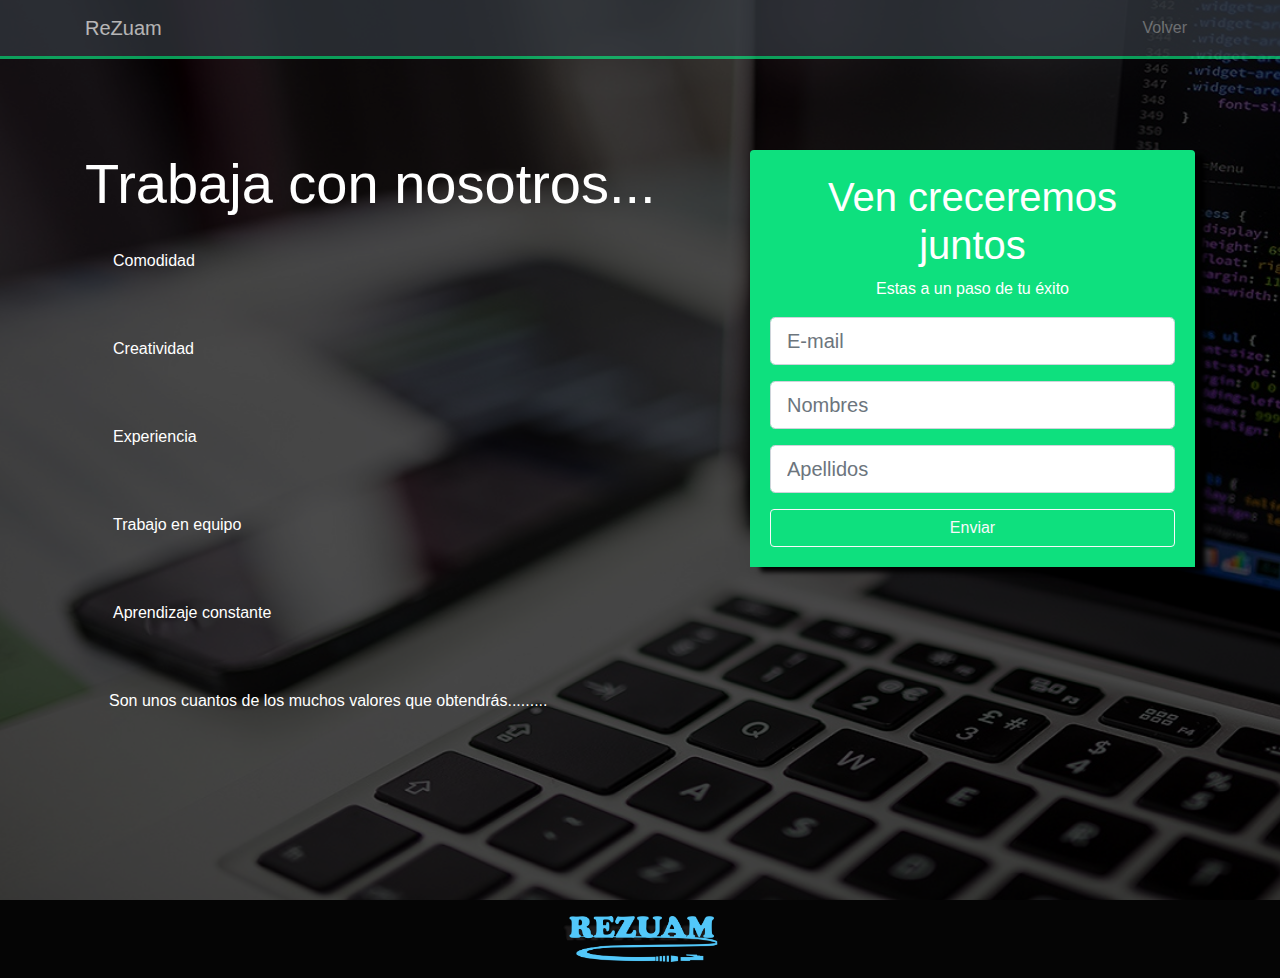
<file: trabaja.html>
<!DOCTYPE html>
<html lang="en">
<head>
    <meta charset="UTF-8">
    <meta name="viewport" content="width=device-width, initial-scale=1.0">
    <meta http-equiv="X-UA-Compatible" content="ie=edge">
    <title> Trabaja con nosotros</title>

    <!--BOOTSTRAP CDN-->
    <link rel="stylesheet" href="https://stackpath.bootstrapcdn.com/bootstrap/4.3.1/css/bootstrap.min.css" integrity="sha384-ggOyR0iXCbMQv3Xipma34MD+dH/1fQ784/j6cY/iJTQUOhcWr7x9JvoRxT2MZw1T" crossorigin="anonymous">

    <!-- FONT AWESOME-->
    <link rel="stylesheet" href="https://use.fontawesome.com/releases/v5.8.1/css/all.css" integrity="sha384-50oBUHEmvpQ+1lW4y57PTFmhCaXp0ML5d60M1M7uH2+nqUivzIebhndOJK28anvf" crossorigin="anonymous">

    <!-- css propios 
    <link rel="stylesheet" href="css/style.css">-->

    <style>
    
        body{
            background: #333;
            color: #fff;
        }

        .navbar{
            border-bottom: rgba(12, 224, 125, 0.993) 3px solid;
            opacity: .7;
        }

        #work-section{
            background: url("images/portada.jpg") no-repeat;
            min-height: 100vh;
            background-size: cover;
            background-attachment: fixed;

            padding-bottom: 0px;
        }

        .home-inner{
            padding-top: 150px;
        }

        .card-body{
            background-color:rgba(12, 224, 125, 0.993);
        }

        .card{
            border: none;
            border-top: 3px solid rgba(12, 224, 125, 0.993);
            box-shadow: 10px 5px 5px black;
        }

        .submit-btn1:hover{
            background: #52C8FA;
            border: 1px solid #52C8FA;
            color:white;
        }

        .dark-overlay{
            background-color: rgba(0, 0, 0, 0.7);
            width: 100%;
            min-height: 100vh;
            
            padding-bottom: 15px;
        }

        .text-footer{
            margin: 0px;  
        }

        .secction-rezuam{
            background-color: rgba(0, 0, 0, .9);
        }
        .rezuamimg{
        max-width: 15%;
        height: auto;
        }

    </style>
</head>
<body>
    
    <!-- NAVIGATION -->
    <nav class="navbar navbar-expand-sm bg-dark navbar-dark fixed-top">
        <div class="container">
            <a href="index.html" class="navbar-brand">ReZuam <i class="fas fa-globe"></i> </a>

            <button class="navbar-toggler" data-toggle="collapse" data-target="#navbarCollapse">
                <span class="navbar-toggler-icon"></span>
            </button>
    
            <div class="collapse navbar-collapse" id="navbarCollapse">
            <ul class="navbar-nav ml-auto">
                <li class="nav-item">
                    <a href="index.html" class="nav-link"> <i class="fas fa-arrow-left"></i> Volver</a>
                </li>
            </ul>
            </div>
        </div>
    </nav>
      
    <!-- Work Secction -->

    <header id="work-section">
        <div class="dark-overlay">
            <div class="home-inner">
                <div class="container">

                    <div class="row">
                        <div class="col-sm-12 col-lg-7">

                            <h1 class="display-4">Trabaja con nosotros...</h1>

                            <div class="d-flex flex-row">
                                <div class="pr-1 pt-4">
                                    <i class="fas fa-certificate"></i>
                                </div>
                                <div class="p-4">
                                    <p>Comodidad</p>
                                </div>
                            </div>

                            <div class="d-flex flex-row">
                                <div class="pr-1 pt-4">
                                    <i class="fas fa-certificate"></i>
                                </div>
                                <div class="p-4">
                                    <p>Creatividad</p>
                                </div>
                            </div>

                            <div class="d-flex flex-row">
                                <div class="pr-1 pt-4">
                                    <i class="fas fa-certificate"></i>
                                </div>
                                <div class="p-4">
                                    <p>Experiencia</p>
                                </div>
                            </div>
                            <div class="d-flex flex-row">
                                    <div class="pr-1 pt-4">
                                        <i class="fas fa-certificate"></i>
                                    </div>
                                    <div class="p-4">
                                        <p>Trabajo en equipo</p>
                                    </div>
                                </div>
                                <div class="d-flex flex-row">
                                        <div class="pr-1 pt-4">
                                            <i class="fas fa-certificate"></i>
                                        </div>
                                        <div class="p-4">
                                            <p>Aprendizaje constante</p>
                                        </div>
                                    </div>
                                    <div class="d-flex flex-row">
                                            
                                            <div class="p-4">
                                                <p>Son unos cuantos de los muchos valores que obtendrás.........</p>
                                            </div>
                                        </div>

                        </div>

                        <div class="col-sm-12 col-lg-5">
                            <div class="card text-center">
                                <div class="card-body">
                                    <h1>Ven creceremos juntos</h1>
                                    <p>Estas a un paso de tu éxito</p>
                                    <form action="">
                                        <div class="form-group">
                                            <input type="email" class="form-control form-control-lg" placeholder="E-mail">
                                        </div>
                                        <div class="form-group">
                                            <input type="text" class="form-control form-control-lg" placeholder="Nombres">
                                        </div>
                                        <div class="form-group">
                                            <input type="text" class="form-control form-control-lg" placeholder="Apellidos">
                                        </div>

                                        <input type="submit" class="btn btn-outline-light btn-block submit-btn1" value="Enviar">

                                    </form>
                                </div>

                            </div>
                        </div>
                    </div>

                </div>

            </div>
        </div>
        <section class="secction-rezuam">
                <div class="container">
                    <div class="row ">
                        <div class="text-center px-5 py-3">
                          <img src="images/logo empresa solo letra.png" class="rezuamimg">  
                          <!--<p class="lead">Lorem ipsum, dolor sit amet consectetur adipisicing elit. Velit, nisi aliquam? Quaerat aliquam blanditiis laboriosam. Lorem ipsum, dolor sit amet consectetur adipisicing elit. Sint quidem labore itaque doloribus neque dolorum.</p>-->
                        </div>
                    </div>
                </div>
            </section>
    </header>


    <!-- SECCIIONES -->




    <!--<footer class="bg-dark py-4">
        <nav class="container text-center">
            <p class="text-footer"> copyright &copy rezuam 2019</p>
            <div class="text-right">
                <a href="#"><i class="fab fa-facebook"></i></a>
                <a href="#"><i class="fab fa-twitter"></i></a>
                <a href="#"><i class="fab fa-google-plus-g"></i></a>
                <a href="#"><i class="fab fa-linkedin-in"></i></a>
            </div>
                
        </nav>
    </footer>-->


    <script src="https://code.jquery.com/jquery-3.3.1.slim.min.js" integrity="sha384-q8i/X+965DzO0rT7abK41JStQIAqVgRVzpbzo5smXKp4YfRvH+8abtTE1Pi6jizo" crossorigin="anonymous"></script>
    <script src="https://cdnjs.cloudflare.com/ajax/libs/popper.js/1.14.7/umd/popper.min.js" integrity="sha384-UO2eT0CpHqdSJQ6hJty5KVphtPhzWj9WO1clHTMGa3JDZwrnQq4sF86dIHNDz0W1" crossorigin="anonymous"></script>
    <script src="https://stackpath.bootstrapcdn.com/bootstrap/4.3.1/js/bootstrap.min.js" integrity="sha384-JjSmVgyd0p3pXB1rRibZUAYoIIy6OrQ6VrjIEaFf/nJGzIxFDsf4x0xIM+B07jRM" crossorigin="anonymous"></script>
</body>
</html>
</file>
<file: css/style.css>
@font-face {
  font-family: 'icomoon';
  src: url("../fonts/icomoon/icomoon.eot?srf3rx");
  src: url("../fonts/icomoon/icomoon.eot?srf3rx#iefix") format("embedded-opentype"), url("../fonts/icomoon/icomoon.ttf?srf3rx") format("truetype"), url("../fonts/icomoon/icomoon.woff?srf3rx") format("woff"), url("../fonts/icomoon/icomoon.svg?srf3rx#icomoon") format("svg");
  font-weight: normal;
  font-style: normal;
}
/* =======================================================
*
* 	Template Style 
*
* ======================================================= */
body {
  font-family: "Open Sans", Arial, sans-serif;
  font-weight: 400;
  font-size: 16px;
  line-height: 1.8;
  color: #777;
  background: #fff;
}

#page {
  position: relative;
  overflow-x: hidden;
  width: 100%;
  height: 100%;
  -webkit-transition: 0.5s;
  -o-transition: 0.5s;
  transition: 0.5s;
}
.offcanvas #page:after {
  -webkit-transition: 2s;
  -o-transition: 2s;
  transition: 2s;
  position: absolute;
  top: 0;
  right: 0;
  bottom: 0;
  left: 0;
  z-index: 101;
  background: rgba(0, 0, 0, 0.7);
  content: "";
}

a {
  color: #52C8FA;
  -webkit-transition: 0.5s;
  -o-transition: 0.5s;
  transition: 0.5s;
}
a:hover, a:active, a:focus {
  color: #52C8FA;
  outline: none;
  text-decoration: none;
}

p {
  margin-bottom: 30px;
}

h1, h2, h3, h4, h5, h6, figure {
  color: #000;
  font-family: "Open Sans", Arial, sans-serif;
  font-weight: 400;
  margin: 0 0 30px 0;
}

::-webkit-selection {
  color: #fff;
  background: #52C8FA;
}

::-moz-selection {
  color: #fff;
  background: #52C8FA;
}

::selection {
  color: #fff;
  background: #52C8FA;
}

.gtco-nav {
  position: fixed;
  top: 0;
  margin: 0;
  padding: 0;
  width: 100%;
  padding: 20px 0;
  z-index: 1001;
  -webkit-transition: 0.3s;
  -o-transition: 0.3s;
  transition: 0.3s;
}
@media screen and (max-width: 768px) {
  .gtco-nav {
    padding: 20px 0;
  }
}
.gtco-nav #gtco-logo {
  font-size: 30px;
  line-height: 1;
  margin: 0;
  padding: 0;
  font-weight: bold;
}
.gtco-nav #gtco-logo em {
  color: #fff;
  font-weight: 100;
  font-style: normal;
  -webkit-transition: 0.2s;
  -o-transition: 0.2s;
  transition: 0.2s;
}
.gtco-nav #gtco-logo a {
  padding: 0px 10px;
  color: #fff;
  font-weight: 700;
  -webkit-transition: 0.4s;
  -o-transition: 0.4s;
  transition: 0.4s;
}
@media screen and (max-width: 768px) {
  .gtco-nav .menu-1, .gtco-nav .menu-2 {
    display: none;
  }
}
.gtco-nav ul {
  padding: 0;
  margin: 1px 0 0 0;
}
.gtco-nav ul li {
  padding: 0;
  margin: 0;
  list-style: none;
  display: inline;
}
.gtco-nav ul li a {
  font-size: 12px;
  padding: 30px 10px;
  text-transform: uppercase;
  color: rgba(255, 255, 255, 0.5);
  font-weight: 400 !important;
  -webkit-transition: 0.5s;
  -o-transition: 0.5s;
  transition: 0.5s;
}
.gtco-nav ul li a:hover, .gtco-nav ul li a:focus, .gtco-nav ul li a:active {
  color: #fff;
}
.gtco-nav ul li.has-dropdown {
  position: relative;
}
.gtco-nav ul li.has-dropdown .dropdown {
  width: 130px;
  -webkit-box-shadow: 0px 4px 5px 0px rgba(0, 0, 0, 0.15);
  -moz-box-shadow: 0px 4px 5px 0px rgba(0, 0, 0, 0.15);
  box-shadow: 0px 4px 5px 0px rgba(0, 0, 0, 0.15);
  z-index: 1002;
  visibility: hidden;
  opacity: 0;
  position: absolute;
  top: 40px;
  left: 0;
  text-align: left;
  background: #fff;
  padding: 20px;
  -webkit-border-radius: 4px;
  -moz-border-radius: 4px;
  -ms-border-radius: 4px;
  border-radius: 4px;
  -webkit-transition: 0s;
  -o-transition: 0s;
  transition: 0s;
}
.gtco-nav ul li.has-dropdown .dropdown:before {
  bottom: 100%;
  left: 40px;
  border: solid transparent;
  content: " ";
  height: 0;
  width: 0;
  position: absolute;
  pointer-events: none;
  border-bottom-color: #fff;
  border-width: 8px;
  margin-left: -8px;
}
.gtco-nav ul li.has-dropdown .dropdown li {
  display: block;
  margin-bottom: 7px;
}
.gtco-nav ul li.has-dropdown .dropdown li:last-child {
  margin-bottom: 0;
}
.gtco-nav ul li.has-dropdown .dropdown li a {
  padding: 2px 0;
  display: block;
  color: #999999;
  line-height: 1.2;
  text-transform: none;
  font-size: 15px;
}
.gtco-nav ul li.has-dropdown .dropdown li a:hover {
  color: #000;
}
.gtco-nav ul li.has-dropdown .dropdown li.active > a {
  color: #000 !important;
}
.gtco-nav ul li.has-dropdown:hover a, .gtco-nav ul li.has-dropdown:focus a {
  color: #fff;
}
.gtco-nav ul li.btn-cta a {
  color: #fff;
}
.gtco-nav ul li.btn-cta a span {
  border: none !important;
  background: rgba(255, 255, 255, 0.2);
  padding: 4px 20px;
  display: -moz-inline-stack;
  display: inline-block;
  zoom: 1;
  *display: inline;
  -webkit-transition: 0.3s;
  -o-transition: 0.3s;
  transition: 0.3s;
  -webkit-border-radius: 30px;
  -moz-border-radius: 30px;
  -ms-border-radius: 30px;
  border-radius: 30px;
}
.gtco-nav ul li.btn-cta a:hover span {
  background: #52C8FA;
  color: #fff;
}
.gtco-nav ul li.active > a {
  color: #fff !important;
}
.gtco-nav.scrolled {
  background: #fff;
  webkit-box-shadow: 0px 1px 3px 0px rgba(0, 0, 0, 0.15);
  -moz-box-shadow: 0px 1px 3px 0px rgba(0, 0, 0, 0.15);
  box-shadow: 0px 1px 3px 0px rgba(0, 0, 0, 0.15);
}
.gtco-nav.scrolled ul {
  padding: 0;
  margin: 1px 0 0 0;
}
.gtco-nav.scrolled ul li {
  padding: 0;
  margin: 0;
  list-style: none;
  display: inline;
}
.gtco-nav.scrolled ul li a {
  color: rgba(0, 0, 0, 0.5);
}
.gtco-nav.scrolled ul li a:hover {
  color: black;
}
.gtco-nav.scrolled ul li.active > a {
  color: #52C8FA !important;
}
.gtco-nav.scrolled ul li.btn-cta a {
  color: #fff;
}
.gtco-nav.scrolled ul li.btn-cta a span {
  border: none !important;
  background: #52C8FA;
  padding: 4px 20px;
  color: #fff;
}
.gtco-nav.scrolled #gtco-logo em, .gtco-nav.scrolled #gtco-logo a {
  color: #000;
}

#gtco-hero .gtco-video-link a {
  color: rgba(255, 255, 255, 0.5);
}
#gtco-hero .gtco-video-link a i {
  font-size: 78px;
  top: 2px;
  position: relative;
  color: #fff;
  -webkit-transform: scale(1);
  -moz-transform: scale(1);
  -ms-transform: scale(1);
  -o-transform: scale(1);
  transform: scale(1);
  display: -moz-inline-stack;
  display: inline-block;
  zoom: 1;
  *display: inline;
  -webkit-border-radius: 50%;
  -moz-border-radius: 50%;
  -ms-border-radius: 50%;
  border-radius: 50%;
  -webkit-transition: 0.5s;
  -o-transition: 0.5s;
  transition: 0.5s;
}
#gtco-hero .gtco-video-link a:hover {
  color: white;
}
#gtco-hero .gtco-video-link a:hover i {
  -webkit-transform: scale(1.1);
  -moz-transform: scale(1.1);
  -ms-transform: scale(1.1);
  -o-transform: scale(1.1);
  transform: scale(1.1);
}
@media screen and (max-width: 480px) {
  #gtco-hero .text-left {
    text-align: center !important;
  }
}
@media screen and (max-width: 480px) {
  #gtco-hero .btn {
    display: block;
    width: 100%;
  }
}

#gtco-header,
#gtco-counter,
.gtco-bg {
  background-size: cover;
  background-position: top center;
  background-repeat: no-repeat;
  position: relative;
}

.gtco-bg {
  background-position: center center;
  width: 100%;
  float: left;
  position: relative;
}

.gtco-video {
  height: 450px;
  overflow: hidden;
  margin-bottom: 30px;
  -webkit-border-radius: 7px;
  -moz-border-radius: 7px;
  -ms-border-radius: 7px;
  border-radius: 7px;
}
.gtco-video.gtco-video-sm {
  height: 250px;
}
.gtco-video a {
  z-index: 1001;
  position: absolute;
  top: 50%;
  left: 50%;
  margin-top: -45px;
  margin-left: -45px;
  width: 90px;
  height: 90px;
  display: table;
  text-align: center;
  background: #fff;
  -webkit-box-shadow: 0px 14px 30px -15px rgba(0, 0, 0, 0.75);
  -moz-box-shadow: 0px 14px 30px -15px rgba(0, 0, 0, 0.75);
  box-shadow: 0px 14px 30px -15px rgba(0, 0, 0, 0.75);
  -webkit-border-radius: 50%;
  -moz-border-radius: 50%;
  -ms-border-radius: 50%;
  border-radius: 50%;
}
.gtco-video a i {
  text-align: center;
  display: table-cell;
  vertical-align: middle;
  font-size: 40px;
}
.gtco-video .overlay {
  position: absolute;
  top: 0;
  left: 0;
  right: 0;
  bottom: 0;
  background: rgba(0, 0, 0, 0.5);
  -webkit-transition: 0.5s;
  -o-transition: 0.5s;
  transition: 0.5s;
}
.gtco-video:hover .overlay {
  background: rgba(0, 0, 0, 0.7);
}
.gtco-video:hover a {
  position: relative;
  -webkit-transform: scale(1.2);
  -moz-transform: scale(1.2);
  -ms-transform: scale(1.2);
  -o-transform: scale(1.2);
  transform: scale(1.2);
}

.gtco-cover {
  height: 900px;
  background-size: cover;
  background-repeat: no-repeat;
  position: relative;
  float: left;
  width: 100%;
}
.gtco-cover a {
  color: #52C8FA;
}
.gtco-cover a:hover {
  color: white;
}
.gtco-cover .overlay {
  z-index: 1;
  position: absolute;
  bottom: 0;
  top: 0;
  left: 0;
  right: 0;
  background: rgba(35, 35, 35, 0.5);
}
.gtco-cover > .container {
  position: relative;
  z-index: 10;
}
@media screen and (max-width: 768px) {
  .gtco-cover {
    height: 600px;
  }
}
.gtco-cover .display-t,
.gtco-cover .display-tc {
  height: 900px;
  display: table;
  width: 100%;
}
@media screen and (max-width: 768px) {
  .gtco-cover .display-t,
  .gtco-cover .display-tc {
    height: 600px;
  }
}
.gtco-cover.gtco-cover-sm {
  height: 600px;
}
@media screen and (max-width: 768px) {
  .gtco-cover.gtco-cover-sm {
    height: 400px;
  }
}
.gtco-cover.gtco-cover-sm .display-t,
.gtco-cover.gtco-cover-sm .display-tc {
  height: 600px;
  display: table;
  width: 100%;
}
@media screen and (max-width: 768px) {
  .gtco-cover.gtco-cover-sm .display-t,
  .gtco-cover.gtco-cover-sm .display-tc {
    height: 400px;
  }
}
.gtco-cover.gtco-cover-xs {
  height: 500px;
}
@media screen and (max-width: 768px) {
  .gtco-cover.gtco-cover-xs {
    height: inherit !important;
    padding: 3em 0;
  }
}
.gtco-cover.gtco-cover-xs .display-t,
.gtco-cover.gtco-cover-xs .display-tc {
  height: 500px;
  display: table;
  width: 100%;
}
@media screen and (max-width: 768px) {
  .gtco-cover.gtco-cover-xs .display-t,
  .gtco-cover.gtco-cover-xs .display-tc {
    padding: 3em 0;
    height: inherit !important;
  }
}
.gtco-cover.gtco-cover-xxs {
  padding: 3em 0;
}
.gtco-cover .btn-primary {
  color: #fff !important;
}

#gtco-about,
#gtco-practice-areas,
#gtco-our-team,
#gtco-contact {
  padding: 7em 0;
  clear: both;
}

#gtco-about .img-shadow {
  position: relative;
  /*background: lawngreen;/*#FF6347*/
  width: 100%;
  float: left;
}

#gtco-about .img-shadow img {
  position: relative;
  top: -20px;
  left: -20px;
}
#gtco-about .heading {
  position: relative;
}
#gtco-about .heading .subtle-text {
  position: absolute;
  bottom: -1.6em;
  left: 0;
  text-transform: uppercase;
  font-size: 208px;
  color: #F8F8F8;
  font-weight: 900;
  z-index: -1;
}

#gtco-practice-areas .heading {
  position: relative;
}
#gtco-practice-areas .heading .subtle-text {
  position: absolute;
  bottom: -1.6em;
  left: 0;
  text-transform: uppercase;
  font-size: 208px;
  color: #F8F8F8;
  font-weight: 900;
  z-index: -1;
  line-height: 1;
}
#gtco-practice-areas .heading .subtle-text span {
  display: block;
}
#gtco-practice-areas .gtco-practice-area-item {
  margin-bottom: 30px;
}
#gtco-practice-areas .gtco-practice-area-item .gtco-icon,
#gtco-practice-areas .gtco-practice-area-item .gtco-copy {
  display: table-cell;
  vertical-align: top;
}
#gtco-practice-areas .gtco-practice-area-item .gtco-icon {
  width: 100px;
}
@media screen and (max-width: 768px) {
  #gtco-practice-areas .gtco-practice-area-item .gtco-icon {
    width: 70px;
  }
}
#gtco-practice-areas .gtco-practice-area-item .gtco-copy h3 {
  margin-bottom: 15px;
  font-size: 24px;
}

#gtco-our-team .heading {
  position: relative;
}
#gtco-our-team .heading .subtle-text {
  position: absolute;
  bottom: -1.6em;
  left: 0;
  text-transform: uppercase;
  font-size: 208px;
  color: #F8F8F8;
  font-weight: 900;
  z-index: -1;
  line-height: 1;
}
#gtco-our-team .heading .subtle-text span {
  display: block;
}
#gtco-our-team .team-item {
  margin-bottom: 9em;
}
#gtco-our-team .team-item:last-child {
  margin-bottom: 0;
}
#gtco-our-team .gtco-team-reverse .img-shadow,
#gtco-our-team .gtco-team .img-shadow {
  position: relative;
  /*background: #FF6347; /*Se comenta para poder modificar los coolores */
  width: 100%;
  float: left;
  margin-bottom: 30px;
}

#gtco-our-team .gtco-team-reverse .img-shadow img,
#gtco-our-team .gtco-team .img-shadow img {
  position: relative;
  top: -20px;
  right: -20px;
}
#gtco-our-team .gtco-team .img-shadow img {
  top: -20px;
  left: -20px;
}

#gtco-contact .heading {
  position: relative;
}
#gtco-contact .heading .subtle-text {
  position: absolute;
  bottom: -1em;
  left: 0;
  text-transform: uppercase;
  font-size: 208px;
  color: #F8F8F8;
  font-weight: 900;
  z-index: -1;
  line-height: 1;
}
#gtco-contact .heading .subtle-text span {
  display: block;
}
#gtco-contact .form-group {
  margin-bottom: 30px;
}
#gtco-contact .form-control {
  height: 70px;
  font-size: 18px;
  box-shadow: none !important;
  border: 1px solid #cccccc;
  padding-left: 20px;
  padding-right: 20px;
  background: #fff;
}
#gtco-contact textarea {
  height: inherit !important;
  resize: vertical;
}

.heading {
  text-align: center;
  margin-bottom: 70px;
}
.heading h1 {
  margin-bottom: 10px;
}
@media screen and (max-width: 768px) {
  .heading h1 {
    font-size: 26px;
  }
}
.heading .sub {
  position: relative;
  padding-bottom: 40px;
  font-size: 18px;
  color: #757575;
}
.heading .sub:after {
  bottom: 0;
  left: 50%;
  margin-left: -36px;
  content: "";
  position: absolute;
  width: 72px;
  height: 2px;
  background: #52C8FA;
}

.heading-colored {
  color: #52C8FA;
}

.read-more i {
  position: relative;
  top: 2px;
  -webkit-transition: 0.5s;
  -o-transition: 0.5s;
  transition: 0.5s;
}
.read-more:hover i {
  padding-left: 10px;
}

.gtco-social-icons {
  margin: 0;
  padding: 0;
}
.gtco-social-icons li {
  margin: 0;
  padding: 0;
  list-style: none;
  display: -moz-inline-stack;
  display: inline-block;
  zoom: 1;
  *display: inline;
}
.gtco-social-icons li a {
  display: -moz-inline-stack;
  display: inline-block;
  zoom: 1;
  *display: inline;
  color: #52C8FA;
  padding-left: 10px;
  padding-right: 10px;
}
.gtco-social-icons li a i {
  font-size: 20px;
}

.gtco-contact-info {
  margin-bottom: 30px;
  float: left;
  width: 100%;
  position: relative;
}
.gtco-contact-info ul {
  padding: 0;
  margin: 0;
  clear: both;
}
.gtco-contact-info ul li {
  padding: 0 0 0 50px;
  margin: 0 0 30px 0;
  list-style: none;
  position: relative;
}
.gtco-contact-info ul li:before {
  color: rgb(252, 86, 86);
  position: absolute;
  left: 0;
  top: .05em;
  font-family: 'icomoon';
  speak: none;
  font-style: normal;
  font-weight: normal;
  font-variant: normal;
  text-transform: none;
  line-height: 1;
  /* Better Font Rendering =========== */
  -webkit-font-smoothing: antialiased;
  -moz-osx-font-smoothing: grayscale;
}
.gtco-contact-info ul li.address:before {
  font-size: 30px;
  content: "\e9d1";
}
.gtco-contact-info ul li.phone:before {
  font-size: 23px;
  content: "\e9f4";
}
.gtco-contact-info ul li.email:before {
  font-size: 23px;
  content: "\e9da";
}
.gtco-contact-info ul li.url:before {
  font-size: 23px;
  content: "\e9af";
}

form label {
  font-weight: normal !important;
}

#gtco-header .display-tc,
.gtco-cover .display-tc {
  display: table-cell !important;
  vertical-align: middle;
}
#gtco-header .display-tc h1, #gtco-header .display-tc h2,
.gtco-cover .display-tc h1,
.gtco-cover .display-tc h2 {
  margin: 0;
  padding: 0;
  color: white;
}
#gtco-header .display-tc h1,
.gtco-cover .display-tc h1 {
  margin-bottom: 30px;
  font-size: 59px;
  line-height: 1.5;
  font-weight: 100;
}
@media screen and (max-width: 768px) {
  #gtco-header .display-tc h1,
  .gtco-cover .display-tc h1 {
    font-size: 34px;
    line-height: 1.2;
    margin-bottom: 10px;
  }
}
#gtco-header .display-tc h2,
.gtco-cover .display-tc h2 {
  font-size: 22px;
  line-height: 1.5;
  margin-bottom: 30px;
}

#gtco-footer {
  padding-top: 30px;
  background: #fafafa;
}
#gtco-footer .gtco-footer-links {
  padding: 0;
  margin: 0 0 20px 0;
  float: left;
  width: 100%;
}
#gtco-footer .gtco-footer-links li {
  padding: 0;
  margin: 0 0 15px 0;
  list-style: none;
  line-height: 1;
}
#gtco-footer .gtco-footer-links li a {
  text-decoration: none;
}
#gtco-footer .gtco-footer-links li a:hover {
  text-decoration: underline;
}
#gtco-footer .gtco-widget {
  margin-bottom: 30px;
}
#gtco-footer .gtco-widget h3 {
  margin-bottom: 15px;
  font-weight: bold;
  font-size: 15px;
  letter-spacing: 2px;
  text-transform: uppercase;
}
#gtco-footer .gtco-widget .gtco-quick-contact {
  padding: 0;
  margin: 0;
}
#gtco-footer .gtco-widget .gtco-quick-contact li {
  padding: 0;
  margin: 0 0 10px 0;
  list-style: none;
}
#gtco-footer .gtco-widget .gtco-quick-contact li i {
  width: 30px;
  float: left;
  font-size: 18px;
  position: relative;
  margin-top: 4px;
  display: -moz-inline-stack;
  display: inline-block;
  zoom: 1;
  *display: inline;
}
@media screen and (max-width: 768px) {
  #gtco-footer .copyright .pull-left,
  #gtco-footer .copyright .pull-right {
    float: none !important;
    text-align: center;
  }
}
#gtco-footer .copyright .block {
  display: block;
}

#gtco-offcanvas {
  position: absolute;
  position: fixed;
  z-index: 1901;
  width: 270px;
  background: black;
  top: 0;
  right: 0;
  top: 0;
  bottom: 0;
  padding: 45px 40px 40px 40px;
  overflow-y: auto;
  display: none;
  -moz-transform: translateX(270px);
  -webkit-transform: translateX(270px);
  -ms-transform: translateX(270px);
  -o-transform: translateX(270px);
  transform: translateX(270px);
  -webkit-transition: 0.5s;
  -o-transition: 0.5s;
  transition: 0.5s;
}
@media screen and (max-width: 768px) {
  #gtco-offcanvas {
    display: block;
  }
}
.offcanvas #gtco-offcanvas {
  -moz-transform: translateX(0px);
  -webkit-transform: translateX(0px);
  -ms-transform: translateX(0px);
  -o-transform: translateX(0px);
  transform: translateX(0px);
}
#gtco-offcanvas a {
  color: rgba(255, 255, 255, 0.5);
}
#gtco-offcanvas a:hover {
  color: rgba(255, 255, 255, 0.8);
}
#gtco-offcanvas ul {
  padding: 0;
  margin: 0;
}
#gtco-offcanvas ul li {
  padding: 0;
  margin: 0;
  list-style: none;
}
#gtco-offcanvas ul li > ul {
  padding-left: 20px;
  display: none;
}
#gtco-offcanvas ul li.offcanvas-has-dropdown > a {
  display: block;
  position: relative;
}
#gtco-offcanvas ul li.offcanvas-has-dropdown > a:after {
  position: absolute;
  right: 0px;
  font-family: 'icomoon';
  speak: none;
  font-style: normal;
  font-weight: normal;
  font-variant: normal;
  text-transform: none;
  line-height: 1;
  /* Better Font Rendering =========== */
  -webkit-font-smoothing: antialiased;
  -moz-osx-font-smoothing: grayscale;
  content: "\e921";
  font-size: 20px;
  color: rgba(255, 255, 255, 0.2);
  -webkit-transition: 0.5s;
  -o-transition: 0.5s;
  transition: 0.5s;
}
#gtco-offcanvas ul li.offcanvas-has-dropdown.active a:after {
  -webkit-transform: rotate(-180deg);
  -moz-transform: rotate(-180deg);
  -ms-transform: rotate(-180deg);
  -o-transform: rotate(-180deg);
  transform: rotate(-180deg);
}

.uppercase {
  font-size: 14px;
  color: #000;
  margin-bottom: 10px;
  font-weight: 700;
  text-transform: uppercase;
}

.gototop {
  position: fixed;
  bottom: 20px;
  right: 20px;
  z-index: 999;
  opacity: 0;
  visibility: hidden;
  -webkit-transition: 0.5s;
  -o-transition: 0.5s;
  transition: 0.5s;
}
.gototop.active {
  opacity: 1;
  visibility: visible;
}
.gototop a {
  width: 50px;
  height: 50px;
  display: table;
  background: rgba(0, 0, 0, 0.5);
  color: #fff;
  text-align: center;
  -webkit-border-radius: 4px;
  -moz-border-radius: 4px;
  -ms-border-radius: 4px;
  border-radius: 4px;
}
.gototop a i {
  height: 50px;
  display: table-cell;
  vertical-align: middle;
}
.gototop a:hover, .gototop a:active, .gototop a:focus {
  text-decoration: none;
  outline: none;
}

.gtco-nav-toggle {
  width: 25px;
  height: 25px;
  cursor: pointer;
  text-decoration: none;
}
.gtco-nav-toggle.active i::before, .gtco-nav-toggle.active i::after {
  background: #444;
}
.gtco-nav-toggle:hover, .gtco-nav-toggle:focus, .gtco-nav-toggle:active {
  outline: none;
  border-bottom: none !important;
}
.gtco-nav-toggle i {
  position: relative;
  display: inline-block;
  width: 25px;
  height: 2px;
  color: #252525;
  font: bold 14px/.4 Helvetica;
  text-transform: uppercase;
  text-indent: -55px;
  background: #252525;
  transition: all .2s ease-out;
}
.gtco-nav-toggle i::before, .gtco-nav-toggle i::after {
  content: '';
  width: 25px;
  height: 2px;
  background: #252525;
  position: absolute;
  left: 0;
  transition: all .2s ease-out;
}
.gtco-nav-toggle.gtco-nav-white > i {
  color: #fff;
  background: #fff;
}
.gtco-nav-toggle.gtco-nav-white > i::before, .gtco-nav-toggle.gtco-nav-white > i::after {
  background: #fff;
}

.gtco-nav-toggle i::before {
  top: -7px;
}

.gtco-nav-toggle i::after {
  bottom: -7px;
}

.gtco-nav-toggle:hover i::before {
  top: -10px;
}

.gtco-nav-toggle:hover i::after {
  bottom: -10px;
}

.gtco-nav-toggle.active i {
  background: transparent;
}

.gtco-nav-toggle.active i::before {
  top: 0;
  -webkit-transform: rotateZ(45deg);
  -moz-transform: rotateZ(45deg);
  -ms-transform: rotateZ(45deg);
  -o-transform: rotateZ(45deg);
  transform: rotateZ(45deg);
}

.gtco-nav-toggle.active i::after {
  bottom: 0;
  -webkit-transform: rotateZ(-45deg);
  -moz-transform: rotateZ(-45deg);
  -ms-transform: rotateZ(-45deg);
  -o-transform: rotateZ(-45deg);
  transform: rotateZ(-45deg);
}

.gtco-nav-toggle {
  position: fixed;
  right: 0px;
  top: 10px;
  z-index: 21;
  padding: 6px 0 0 0;
  display: block;
  margin: 0 auto;
  display: none;
  height: 44px;
  width: 44px;
  z-index: 2001;
  border-bottom: none !important;
}
@media screen and (max-width: 768px) {
  .gtco-nav-toggle {
    display: block;
  }
}

.btn {
  margin-right: 4px;
  margin-bottom: 4px;
  font-family: "Open Sans", Arial, sans-serif;
  font-size: 16px;
  font-weight: 400;
  -webkit-border-radius: 4px;
  -moz-border-radius: 4px;
  -ms-border-radius: 4px;
  border-radius: 4px;
  -webkit-transition: 0.5s;
  -o-transition: 0.5s;
  transition: 0.5s;
  padding: 8px 30px;
}
.btn.btn-md {
  padding: 8px 20px !important;
}
.btn.btn-lg {
  padding: 18px 36px !important;
}
.btn:hover, .btn:active, .btn:focus {
  box-shadow: none !important;
  outline: none !important;
}

.btn-primary {
  background: rgb(252, 86, 86)    ;
  color: #fff;
  border: 2px solid rgb(252, 86, 86)   !important;
}
.btn-primary:hover, .btn-primary:focus, .btn-primary:active {
  background: #52C8FA !important;
  border-color: rgb(252, 86, 86)!important;
}
.btn-primary.btn-outline {
  background: transparent;
  color: #52C8FA;
  border: 2px solid #52C8FA;
}
.btn-primary.btn-outline:hover, .btn-primary.btn-outline:focus, .btn-primary.btn-outline:active {
  background: #52C8FA;
  color: #fff;
}

.btn-success {
  background: #52C8FA;
  color: #fff;
  border: 2px solid #52C8FA;
}
.btn-success:hover, .btn-success:focus, .btn-success:active {
  background: #52C8FA !important;
  border-color: #52C8FA !important;
}
.btn-success.btn-outline {
  background: transparent;
  color: #52C8FA;
  border: 2px solid #52C8FA;
}
.btn-success.btn-outline:hover, .btn-success.btn-outline:focus, .btn-success.btn-outline:active {
  background: #52C8FA;
  color: #fff;
}

.btn-info {
  background: #5bc0de;
  color: #fff;
  border: 2px solid #5bc0de;
}
.btn-info:hover, .btn-info:focus, .btn-info:active {
  background: #46b8da !important;
  border-color: #46b8da !important;
}
.btn-info.btn-outline {
  background: transparent;
  color: #5bc0de;
  border: 2px solid #5bc0de;
}
.btn-info.btn-outline:hover, .btn-info.btn-outline:focus, .btn-info.btn-outline:active {
  background: #5bc0de;
  color: #fff;
}

.btn-warning {
  background: #f0ad4e;
  color: #fff;
  border: 2px solid #f0ad4e;
}
.btn-warning:hover, .btn-warning:focus, .btn-warning:active {
  background: #eea236 !important;
  border-color: #eea236 !important;
}
.btn-warning.btn-outline {
  background: transparent;
  color: #f0ad4e;
  border: 2px solid #f0ad4e;
}
.btn-warning.btn-outline:hover, .btn-warning.btn-outline:focus, .btn-warning.btn-outline:active {
  background: #f0ad4e;
  color: #fff;
}

.btn-danger {
  background: #d9534f;
  color: #fff;
  border: 2px solid #d9534f;
}
.btn-danger:hover, .btn-danger:focus, .btn-danger:active {
  background: #d43f3a !important;
  border-color: #d43f3a !important;
}
.btn-danger.btn-outline {
  background: transparent;
  color: #d9534f;
  border: 2px solid #d9534f;
}
.btn-danger.btn-outline:hover, .btn-danger.btn-outline:focus, .btn-danger.btn-outline:active {
  background: #d9534f;
  color: #fff;
}

.btn-white {
  background: #fff;
  color: #000;
  border: 2px solid #fff;
}
.btn-white:hover, .btn-white:focus, .btn-white:active {
  color: #000;
  background: #f2f2f2 !important;
  border-color: #f2f2f2 !important;
}
.btn-white.btn-outline {
  color: #fff;
  border: 2px solid #fff;
}
.btn-white.btn-outline:hover, .btn-white.btn-outline:focus, .btn-white.btn-outline:active {
  background: #fff;
  color: #000;
  border: 2px solid #fff;
}

.btn-outline {
  background: none;
  border: 2px solid gray;
  font-size: 16px;
  -webkit-transition: 0.3s;
  -o-transition: 0.3s;
  transition: 0.3s;
}
.btn-outline:hover, .btn-outline:focus, .btn-outline:active {
  box-shadow: none;
}

.btn.with-arrow {
  position: relative;
  -webkit-transition: 0.3s;
  -o-transition: 0.3s;
  transition: 0.3s;
}
.btn.with-arrow i {
  visibility: hidden;
  opacity: 0;
  position: absolute;
  right: 0px;
  top: 50%;
  margin-top: -8px;
  -webkit-transition: 0.2s;
  -o-transition: 0.2s;
  transition: 0.2s;
}
.btn.with-arrow:hover {
  padding-right: 50px;
}
.btn.with-arrow:hover i {
  color: #fff;
  right: 18px;
  visibility: visible;
  opacity: 1;
}

#gtco-contact h3 {
  color: #fff;
  font-size: 30px;
}

.row-pb-md {
  padding-bottom: 4em !important;
}

.row-pb-sm {
  padding-bottom: 2em !important;
}

.gtco-loader {
  position: fixed;
  left: 0px;
  top: 0px;
  width: 100%;
  height: 100%;
  z-index: 9999;
  background: url(../images/loader.gif) center no-repeat #fff;
}

.js .animate-box {
  opacity: 0;
}
#baseinfo {
  color: rgb(193, 199, 181);
}
.titulo_nivel_1 {
  color: #52C8FA;
  font-family: 'Baloo', cursive;
  font-size:300%;
}
.titulo_nivel_2 {
  color: #52C8FA;
  font-family: 'Black Han Sans', sans-serif;
  font-size:200%;
}
.titulo_nivel_2_1 {
  color: black;
  font-family: 'Baloo', cursive;
  font-size:200%;
}
.cuerpo1 {
  font-family: 'Acme', sans-serif;
  font-size:120%;
  text-align : justify;
  color:#909497    ;
}
.cuerpo1_1 {
  font-family: 'Acme', sans-serif;
  font-size:120%;
  text-align : justify;
  color:#52C8FA    ;
}
.cuerpo2 {
  font-family: 'Acme', sans-serif;
  font-size:120%;
  text-align : justify;
  color: #212F3D
  ;
}
.coloricono{
  color: rgb(252, 86, 86);
  -webkit-text-stroke: 1px rgba(128, 128, 128, 0.493);
}
.coloricono1{
  color: rgb(252, 86, 86);/*rgba(128, 128, 128, 0.493)*/
  -webkit-text-stroke: 1px black;

}
.rezuamimg{
  max-width: 50%;
  height: auto;
}
/*# sourceMappingURL=style.css.map */
</file>
